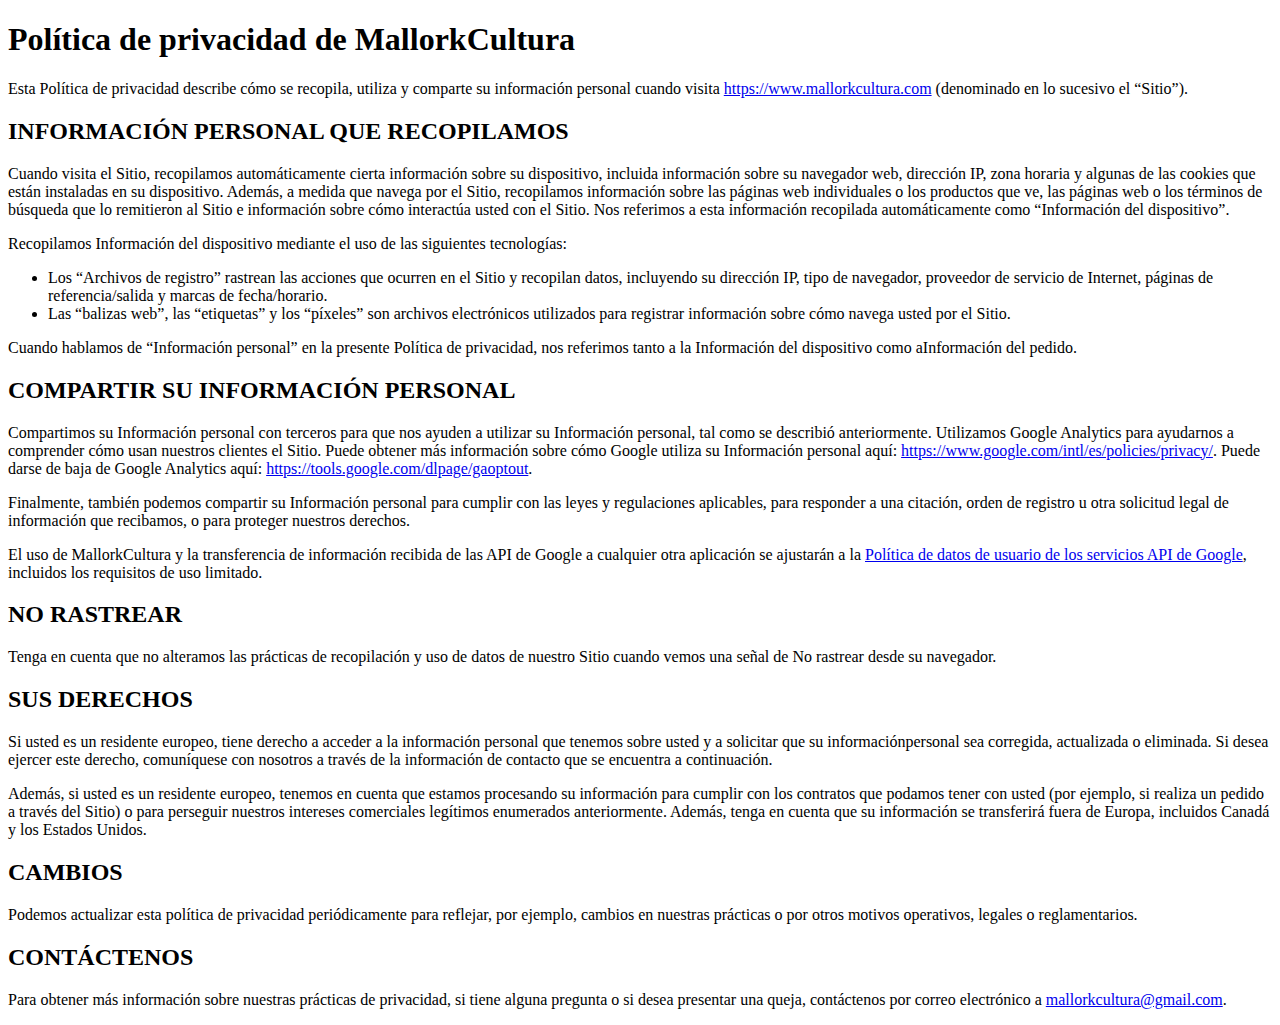
<file: privacy.html>
<!DOCTYPE html>
<html lang="en">
<head>
    <meta charset="UTF-8">
    <meta name="viewport" content="width=device-width, initial-scale=1.0">
    <title>Política de privacidad - MallorkCultura</title>
</head>
<body>
    <h1>Política de privacidad de MallorkCultura</h1>
    <p>
        Esta Política de privacidad describe cómo se recopila, utiliza y comparte su información personal cuando visita
        <a href="http://www.mallorkcultura.com" target="_blank" rel="noopener noreferrer">https://www.mallorkcultura.com</a> (denominado en lo sucesivo el “Sitio”).
    </p>

    <section>
        <h2>INFORMACIÓN PERSONAL QUE RECOPILAMOS</h2>
        <p>
            Cuando visita el Sitio, recopilamos automáticamente cierta información sobre su dispositivo, incluida información sobre su navegador web,
            dirección IP, zona horaria y algunas de las cookies que están instaladas en su dispositivo. Además, a medida que navega por el Sitio,
            recopilamos información sobre las páginas web individuales o los productos que ve, las páginas web o los términos de búsqueda que lo
            remitieron al Sitio e información sobre cómo interactúa usted con el Sitio. Nos referimos a esta información recopilada automáticamente como “Información del dispositivo”.
        </p>
        <p>
            Recopilamos Información del dispositivo mediante el uso de las siguientes tecnologías:
            <ul>
                <li>
                    Los “Archivos de registro” rastrean las acciones que ocurren en el Sitio y recopilan datos, incluyendo su dirección IP, tipo de navegador,
                    proveedor de servicio de Internet, páginas de referencia/salida y marcas de fecha/horario.
                </li>
                <li>
                    Las “balizas web”, las “etiquetas” y los “píxeles” son archivos electrónicos utilizados para registrar información sobre cómo navega usted
                    por el Sitio.
                </li>
            </ul>
        </p>
        <p>
            Cuando hablamos de “Información personal” en la presente Política de privacidad, nos referimos tanto a la Información del dispositivo como aInformación del pedido.
        </p>
    </section>


    <section>
        <h2>COMPARTIR SU INFORMACIÓN PERSONAL</h2>
        <p>
            Compartimos su Información personal con terceros para que nos ayuden a utilizar su Información personal, tal como se describió anteriormente.
            Utilizamos Google Analytics para ayudarnos a comprender cómo usan nuestros clientes el Sitio. 
            Puede obtener más información sobre cómo Google utiliza su Información personal aquí:
            <a href="http://www.google.com/intl/es/policies/privacy/" target="_blank" rel="noopener noreferrer">https://www.google.com/intl/es/policies/privacy/</a>. Puede darse de baja de Google Analytics aquí: <a href="http://tools.google.com/dlpage/gaoptout" target="_blank" rel="noopener noreferrer">https://tools.google.com/dlpage/gaoptout</a>.
        </p>
        <p>
            Finalmente, también podemos compartir su Información personal para cumplir con las leyes y regulaciones aplicables, para responder a una
            citación, orden de registro u otra solicitud legal de información que recibamos, o para proteger nuestros derechos.
        </p>

        <p>
            El uso de MallorkCultura y la transferencia de información recibida de las API de Google a cualquier otra aplicación se ajustarán a la 
            <a href="https://developers.google.com/terms/api-services-user-data-policy">Política de datos de usuario de los servicios API de Google</a>, incluidos los requisitos de uso limitado.
        </p>
    </section>

    <section>
        <h2>NO RASTREAR</h2>
        <p>
            Tenga en cuenta que no alteramos las prácticas de recopilación y uso de datos de nuestro Sitio cuando vemos una señal de No rastrear desde
            su navegador.
        </p>
    </section>
    <section>
        <h2>SUS DERECHOS</h2>
        <p>
            Si usted es un residente europeo, tiene derecho a acceder a la información personal que tenemos sobre usted y a solicitar que su informaciónpersonal sea corregida, actualizada o eliminada. Si desea ejercer este derecho, comuníquese con nosotros a través de la información de
            contacto que se encuentra a continuación.
        </p>
        <p>
            Además, si usted es un residente europeo, tenemos en cuenta que estamos procesando su información para cumplir con los contratos que
            podamos tener con usted (por ejemplo, si realiza un pedido a través del Sitio) o para perseguir nuestros intereses comerciales legítimos
            enumerados anteriormente. Además, tenga en cuenta que su información se transferirá fuera de Europa, incluidos Canadá y los Estados
            Unidos.
        </p>
    </section>
    <section>
        <h2>CAMBIOS</h2>
        <p>
            Podemos actualizar esta política de privacidad periódicamente para reflejar, por ejemplo, cambios en nuestras prácticas o por otros motivos
            operativos, legales o reglamentarios.
        </p>
    </section>
    <section>
        <h2>CONTÁCTENOS</h2>
        <p>
            Para obtener más información sobre nuestras prácticas de privacidad, si tiene alguna pregunta o si desea presentar una queja, contáctenos por correo electrónico a <a href="mailto:mallorkcultura@gmail.com">mallorkcultura@gmail.com</a>.
        </p>
    </section>
</body>
</html>
</file>
